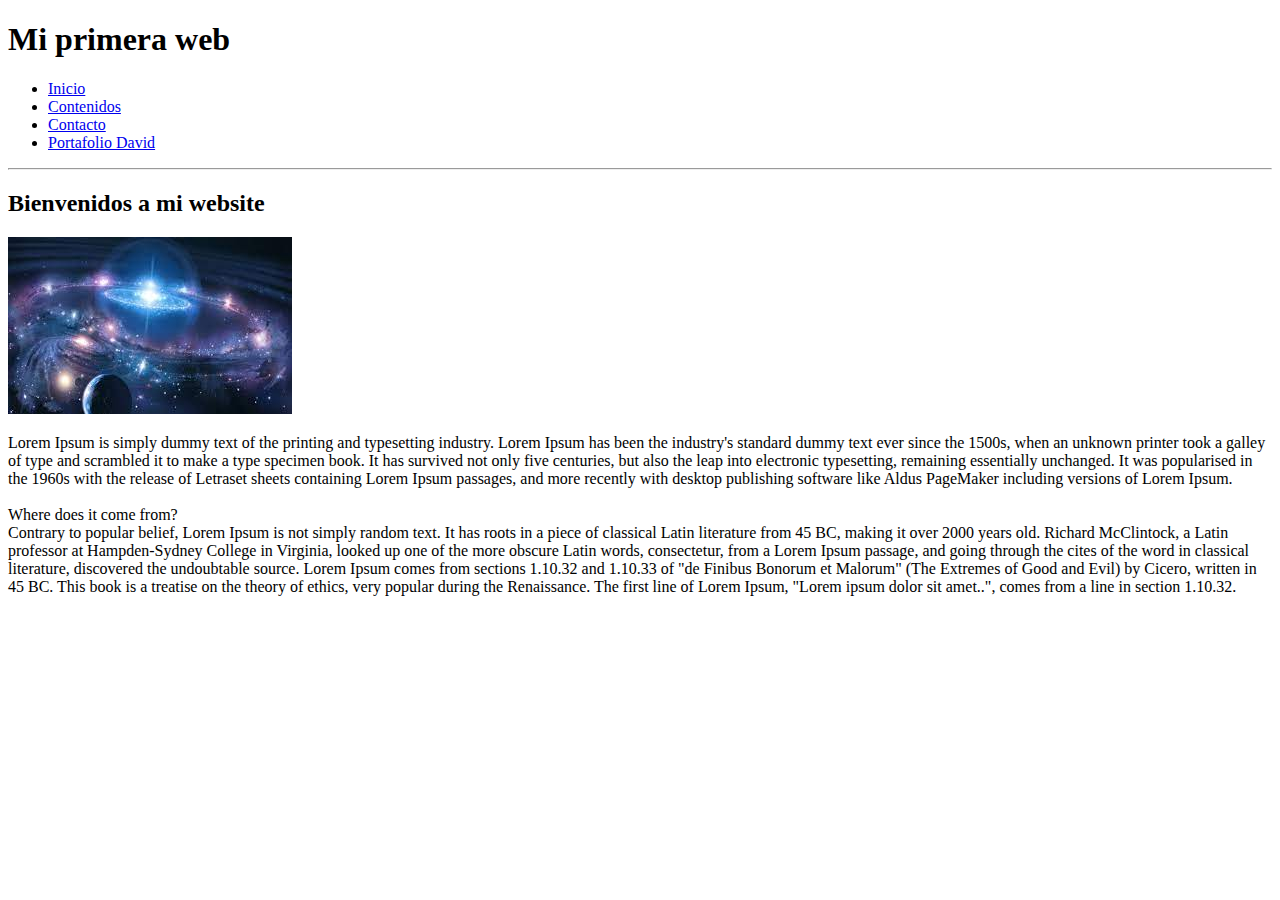
<file: web/index.html>
<!DOCTYPE html>
<html lang="en">

<head>
    <meta charset="UTF-8">
    <meta http-equiv="X-UA-Compatible" content="IE=edge">
    <meta name="viewport" content="width=device-width, initial-scale=1.0">
    <title>Mi primera web</title>
</head>

<body>
    <!-- Encabezado -->
    <h1>Mi primera web</h1>

    <!-- Menu -->
    <ul>
        <li><a href="./index.html" title="Inicio">Inicio</a></li>
        <li><a href="./contenidos.html" title="Contenidos">Contenidos</a></li>
        <li><a href="./contacto.html" title="Contacto">Contacto</a></li>
        <li><a href="https://dcardonac31.github.io/" target="_blank" title="Portafolio David">Portafolio David</a></li>
    </ul>

    <hr />

    <!-- Contenidos de index -->
    <h2>Bienvenidos a mi website</h2>
    <img src="./imagenes/imagen1.jpg" alt="Universo1" title="Universo1">

    <p>
        Lorem Ipsum is simply dummy text of the printing and typesetting industry. Lorem Ipsum has been the industry's
        standard dummy text ever since the 1500s, when an unknown printer took a galley of type and scrambled it to make
        a type specimen book. It has survived not only five centuries, but also the leap into electronic typesetting,
        remaining essentially unchanged. It was popularised in the 1960s with the release of Letraset sheets containing
        Lorem Ipsum passages, and more recently with desktop publishing software like Aldus PageMaker including versions
        of Lorem Ipsum.
        <br />
        <br />
        Where does it come from?
        <br/>
        Contrary to popular belief, Lorem Ipsum is not simply random text. It has roots in a piece of classical Latin
        literature from 45 BC, making it over 2000 years old. Richard McClintock, a Latin professor at Hampden-Sydney
        College in Virginia, looked up one of the more obscure Latin words, consectetur, from a Lorem Ipsum passage, and
        going through the cites of the word in classical literature, discovered the undoubtable source. Lorem Ipsum
        comes from sections 1.10.32 and 1.10.33 of "de Finibus Bonorum et Malorum" (The Extremes of Good and Evil) by
        Cicero, written in 45 BC. This book is a treatise on the theory of ethics, very popular during the Renaissance.
        The first line of Lorem Ipsum, "Lorem ipsum dolor sit amet..", comes from a line in section 1.10.32.


    </p>
</body>

</html>
</file>
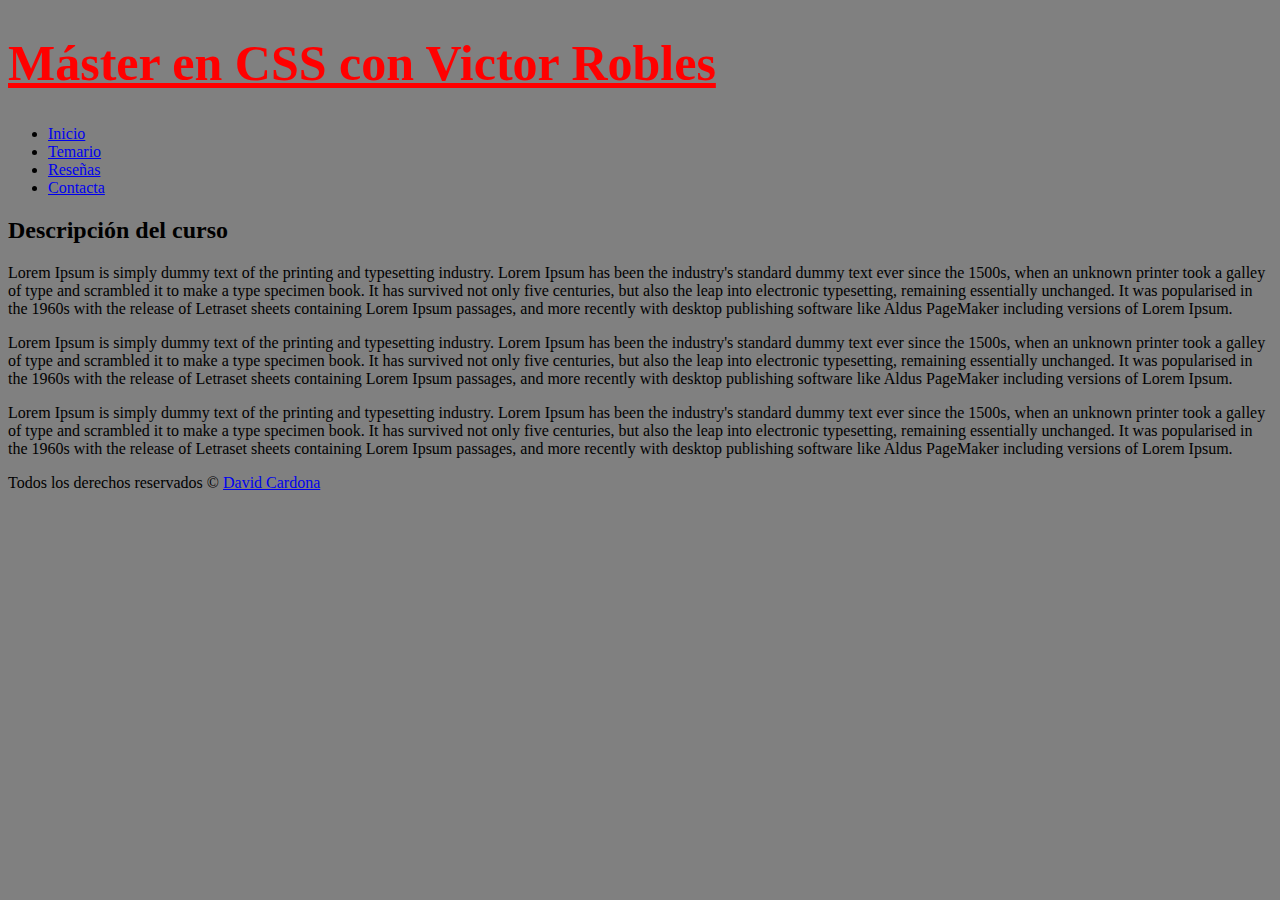
<file: master-css/aprendiendo-css/index.html>
<!DOCTYPE html>
<html lang="es">
  <head>
    <meta charset="UTF-8" />
    <meta http-equiv="X-UA-Compatible" content="IE=edge" />
    <meta name="viewport" content="width=device-width, initial-scale=1.0" />
    <title>Máster en CSS</title>
    <link rel="stylesheet" href="./styles.css">
  </head>
  <body>
    <h1>Máster en CSS con Victor Robles</h1>
    <ul>
      <li><a href="#">Inicio</a></li>
      <li><a href="#">Temario</a></li>
      <li><a href="#">Reseñas</a></li>
      <li><a href="#">Contacta</a></li>
    </ul>

    <div id="descripcion">
      <h2>Descripción del curso</h2>
      <p>
        Lorem Ipsum is simply dummy text of the printing and typesetting
        industry. Lorem Ipsum has been the industry's standard dummy text ever
        since the 1500s, when an unknown printer took a galley of type and
        scrambled it to make a type specimen book. It has survived not only five
        centuries, but also the leap into electronic typesetting, remaining
        essentially unchanged. It was popularised in the 1960s with the release
        of Letraset sheets containing Lorem Ipsum passages, and more recently
        with desktop publishing software like Aldus PageMaker including versions
        of Lorem Ipsum.
      </p>
      <p>
        Lorem Ipsum is simply dummy text of the printing and typesetting
        industry. Lorem Ipsum has been the industry's standard dummy text ever
        since the 1500s, when an unknown printer took a galley of type and
        scrambled it to make a type specimen book. It has survived not only five
        centuries, but also the leap into electronic typesetting, remaining
        essentially unchanged. It was popularised in the 1960s with the release
        of Letraset sheets containing Lorem Ipsum passages, and more recently
        with desktop publishing software like Aldus PageMaker including versions
        of Lorem Ipsum.
      </p>
      <p>
        Lorem Ipsum is simply dummy text of the printing and typesetting
        industry. Lorem Ipsum has been the industry's standard dummy text ever
        since the 1500s, when an unknown printer took a galley of type and
        scrambled it to make a type specimen book. It has survived not only five
        centuries, but also the leap into electronic typesetting, remaining
        essentially unchanged. It was popularised in the 1960s with the release
        of Letraset sheets containing Lorem Ipsum passages, and more recently
        with desktop publishing software like Aldus PageMaker including versions
        of Lorem Ipsum.
      </p>
    </div>

    <footer>
      Todos los derechos reservados &copy;
      <a href="https://dcardonac31.github.io/" target="_blank">David Cardona</a>
    </footer>
  </body>
</html>
</file>
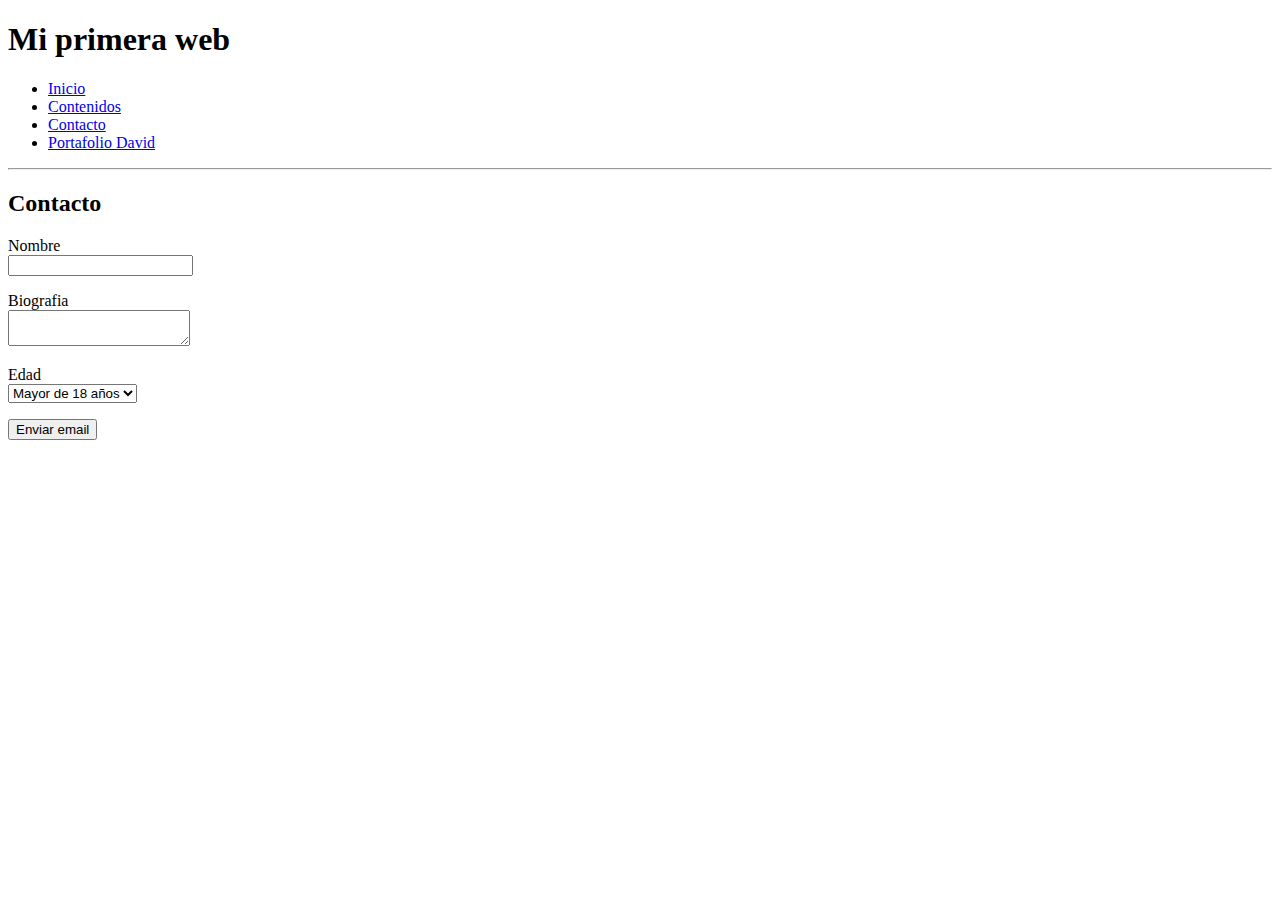
<file: web/contacto.html>
<!DOCTYPE html>
<html lang="en">

<head>
    <meta charset="UTF-8">
    <meta http-equiv="X-UA-Compatible" content="IE=edge">
    <meta name="viewport" content="width=device-width, initial-scale=1.0">
    <title>Mi primera web</title>
</head>

<body>
    <!-- Encabezado -->
    <h1>Mi primera web</h1>

    <!-- Menu -->
    <ul>
        <li><a href="./index.html">Inicio</a></li>
        <li><a href="./contenidos.html">Contenidos</a></li>
        <li><a href="./contacto.html">Contacto</a></li>
        <li><a href="https://dcardonac31.github.io/" target="_blank" title="Portafolio David">Portafolio David</a></li>
    </ul>

    <hr />

    <!-- Contenidos de contacto -->
    <h2>Contacto</h2>
    <form>
        <p>
            <label for="nombre">Nombre</label><br/>
            <input type="text" name="nombre">
        </p>

        <p>
            <label for="biografia">Biografia</label><br/>
            <textarea name="biografia"></textarea>
        </p>

        <p>
            <label for="edad">Edad</label><br/>
            <select name="edad">
                <option value="mayor18">Mayor de 18 años</option>
                <option value="adulto">Adulto</option>
                <option value="mayor65">Mayor de 65 años</option>
            </select>
        </p>
        <input type="submit" value="Enviar email">
    </form>

</body>

</html>
</file>
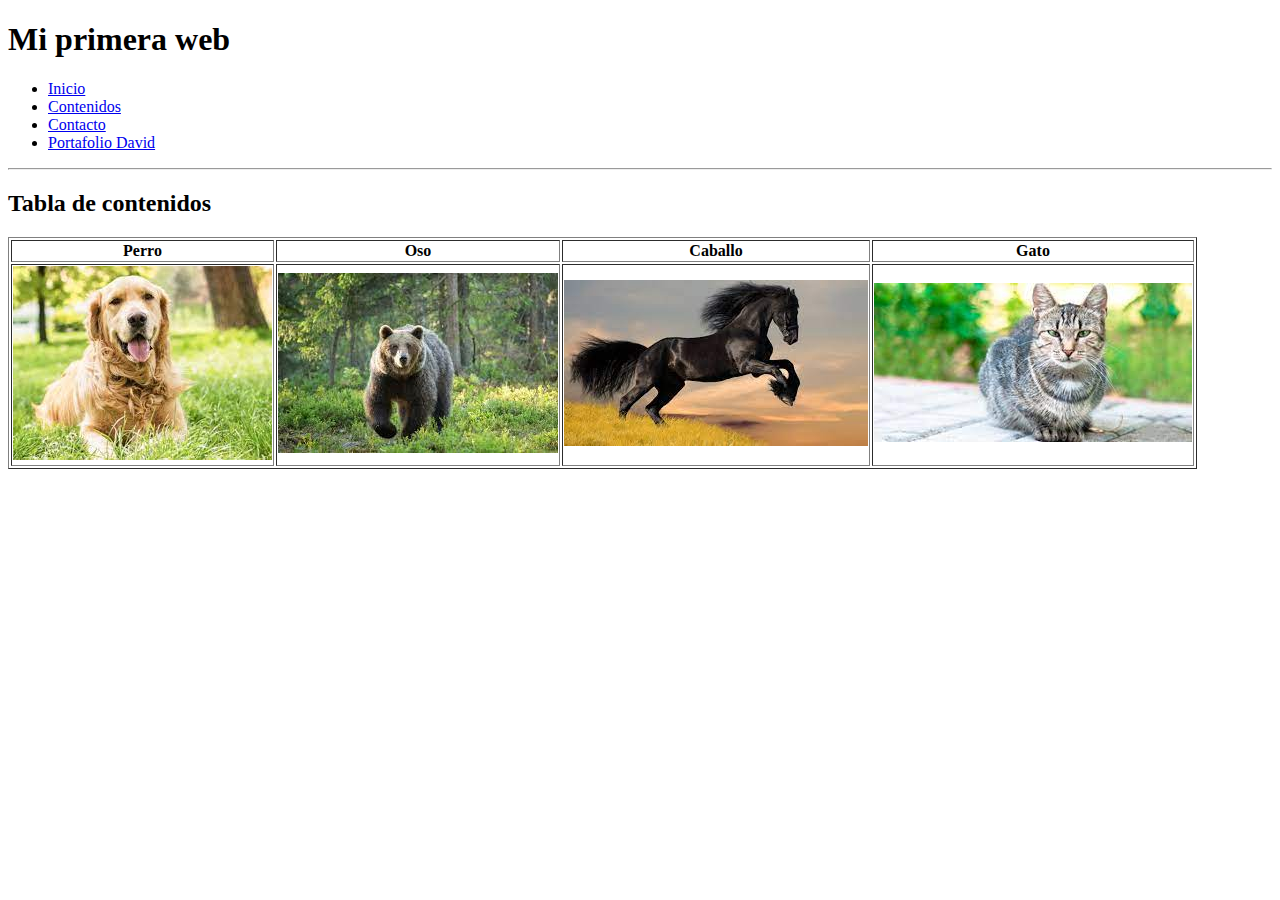
<file: web/contenidos.html>
<!DOCTYPE html>
<html lang="en">

<head>
    <meta charset="UTF-8">
    <meta http-equiv="X-UA-Compatible" content="IE=edge">
    <meta name="viewport" content="width=device-width, initial-scale=1.0">
    <title>Mi primera web</title>
</head>

<body>
    <!-- Encabezado -->
    <h1>Mi primera web</h1>

    <!-- Menu -->
    <ul>
        <li><a href="./index.html">Inicio</a></li>
        <li><a href="./contenidos.html">Contenidos</a></li>
        <li><a href="./contacto.html">Contacto</a></li>
        <li><a href="https://dcardonac31.github.io/" target="_blank" title="Portafolio David">Portafolio David</a></li>
    </ul>

    <hr />

    <!-- Contenidos de contenidos -->
    <h2>Tabla de contenidos</h2>

    <table border="1">
        <tr>
            <th>Perro</th>
            <th>Oso</th>
            <th>Caballo</th>
            <th>Gato</th>
        </tr>
        <tr>
            <td>
                <img src="[data-uri]"
                    alt="Perro" title="Perro">
            </td>
            <td>
                <img src="[data-uri]"
                    alt="Oso" title="Oso">
            </td>
            <td>
                <img src="[data-uri]"
                    alt="Caballo" title="Caballo">
            </td>
            <td>
                <img src="[data-uri]"
                    alt="Gato" title="Gato">
            </td>
        </tr>

    </table>
</body>

</html>
</file>
<file: master-css/aprendiendo-css/styles.css>
body {
    background: gray;
}

h1 {
  color: red;
  font-size: 50px;
  text-decoration: underline;
}
</file>
